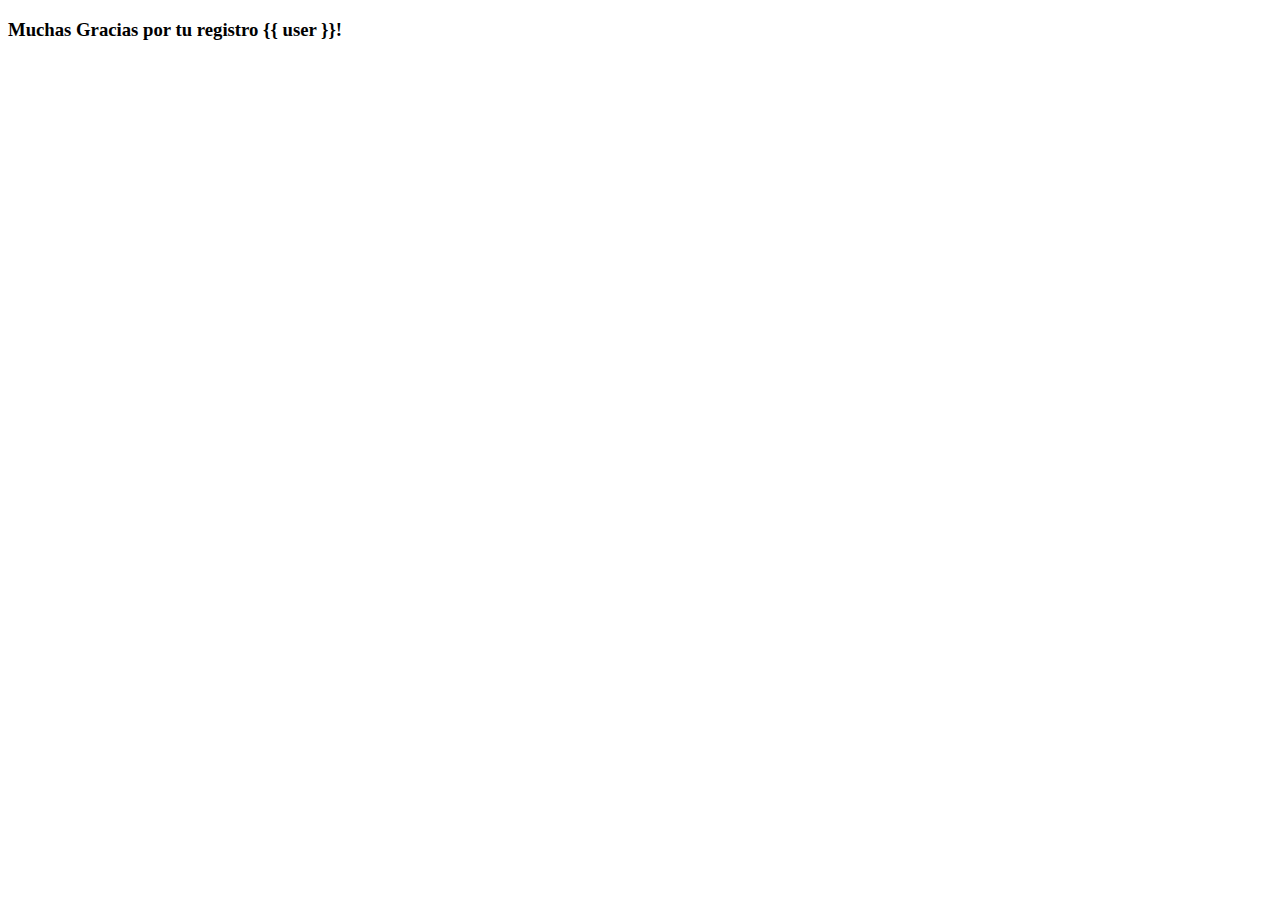
<file: Project/templates/email.html>
<!DOCTYPE html>
<html lang="en">
<head>
    <meta charset="UTF-8">
    <meta name="viewport" content="width=device-width, initial-scale=1.0">
    <title>GRACIAS!</title>
</head>
<body>
    <h3>Muchas Gracias por tu registro {{ user }}!</h3>
</body>
</html>
</file>
